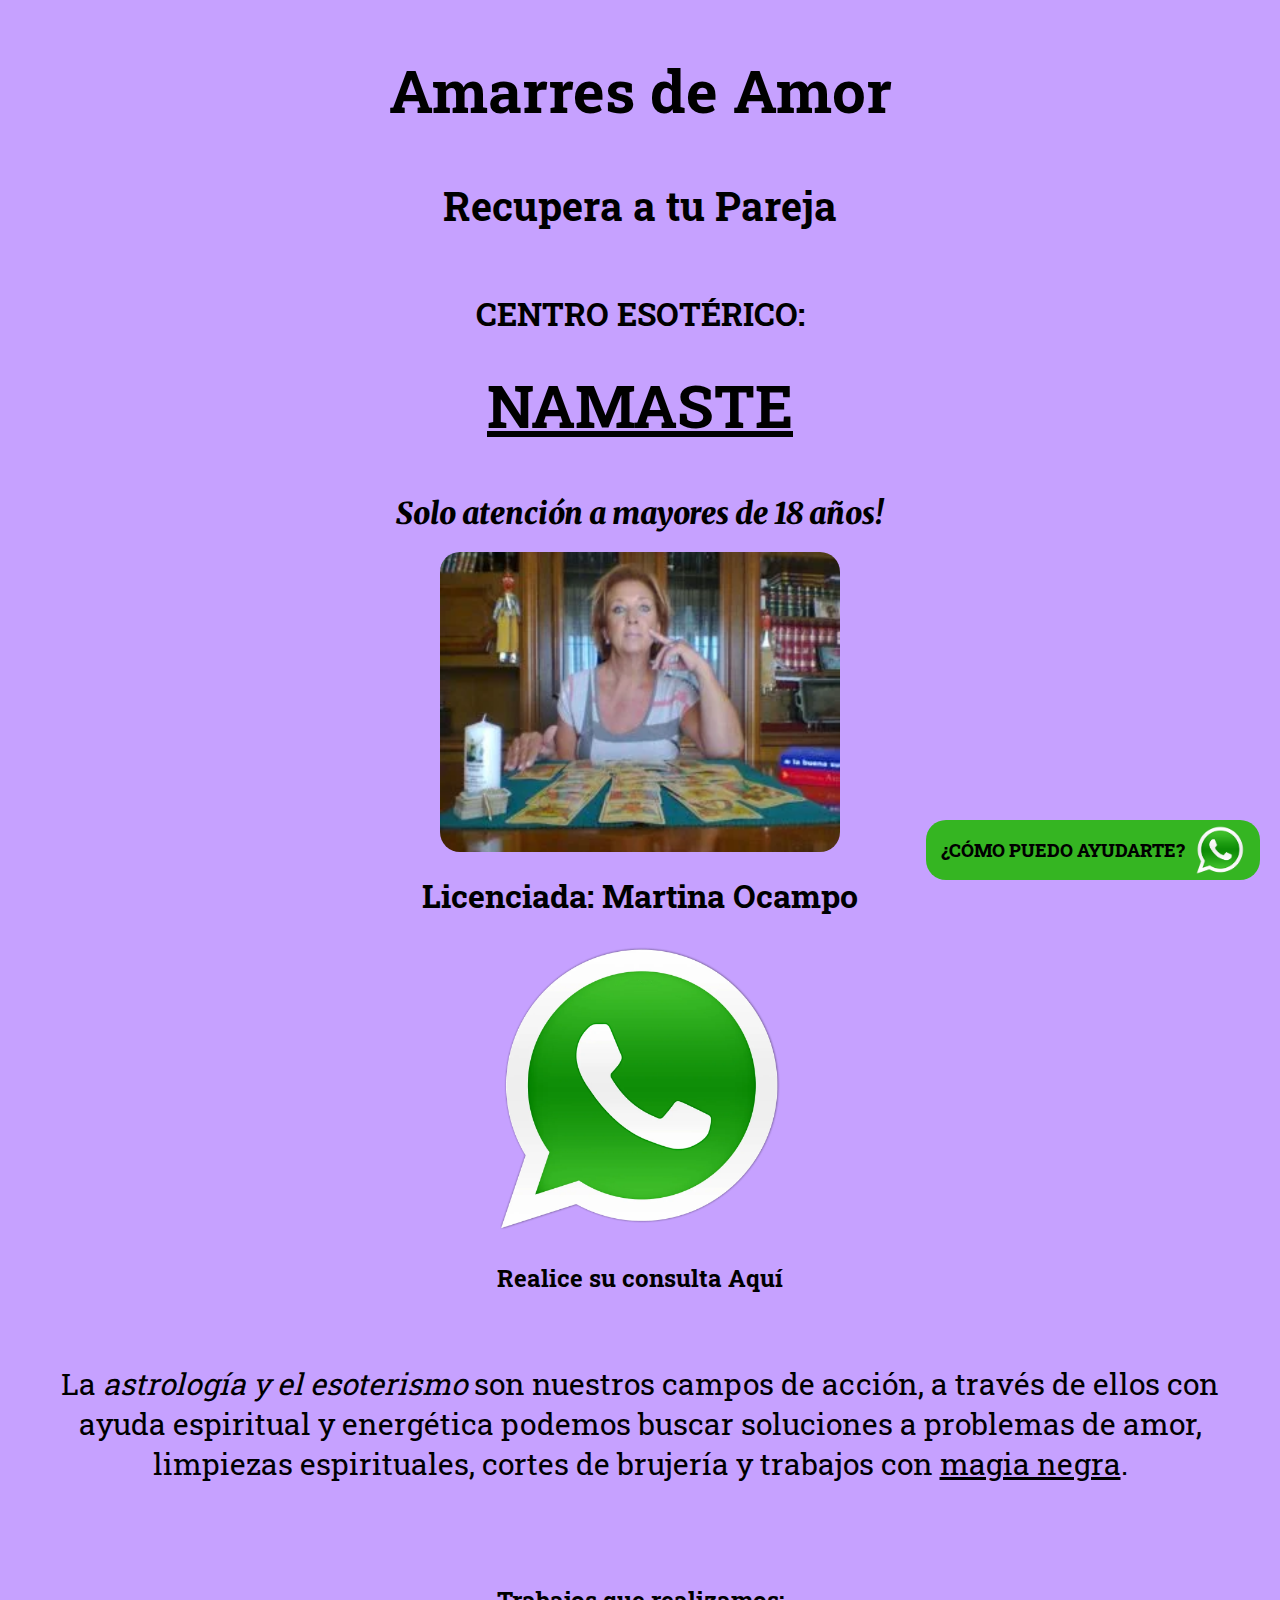
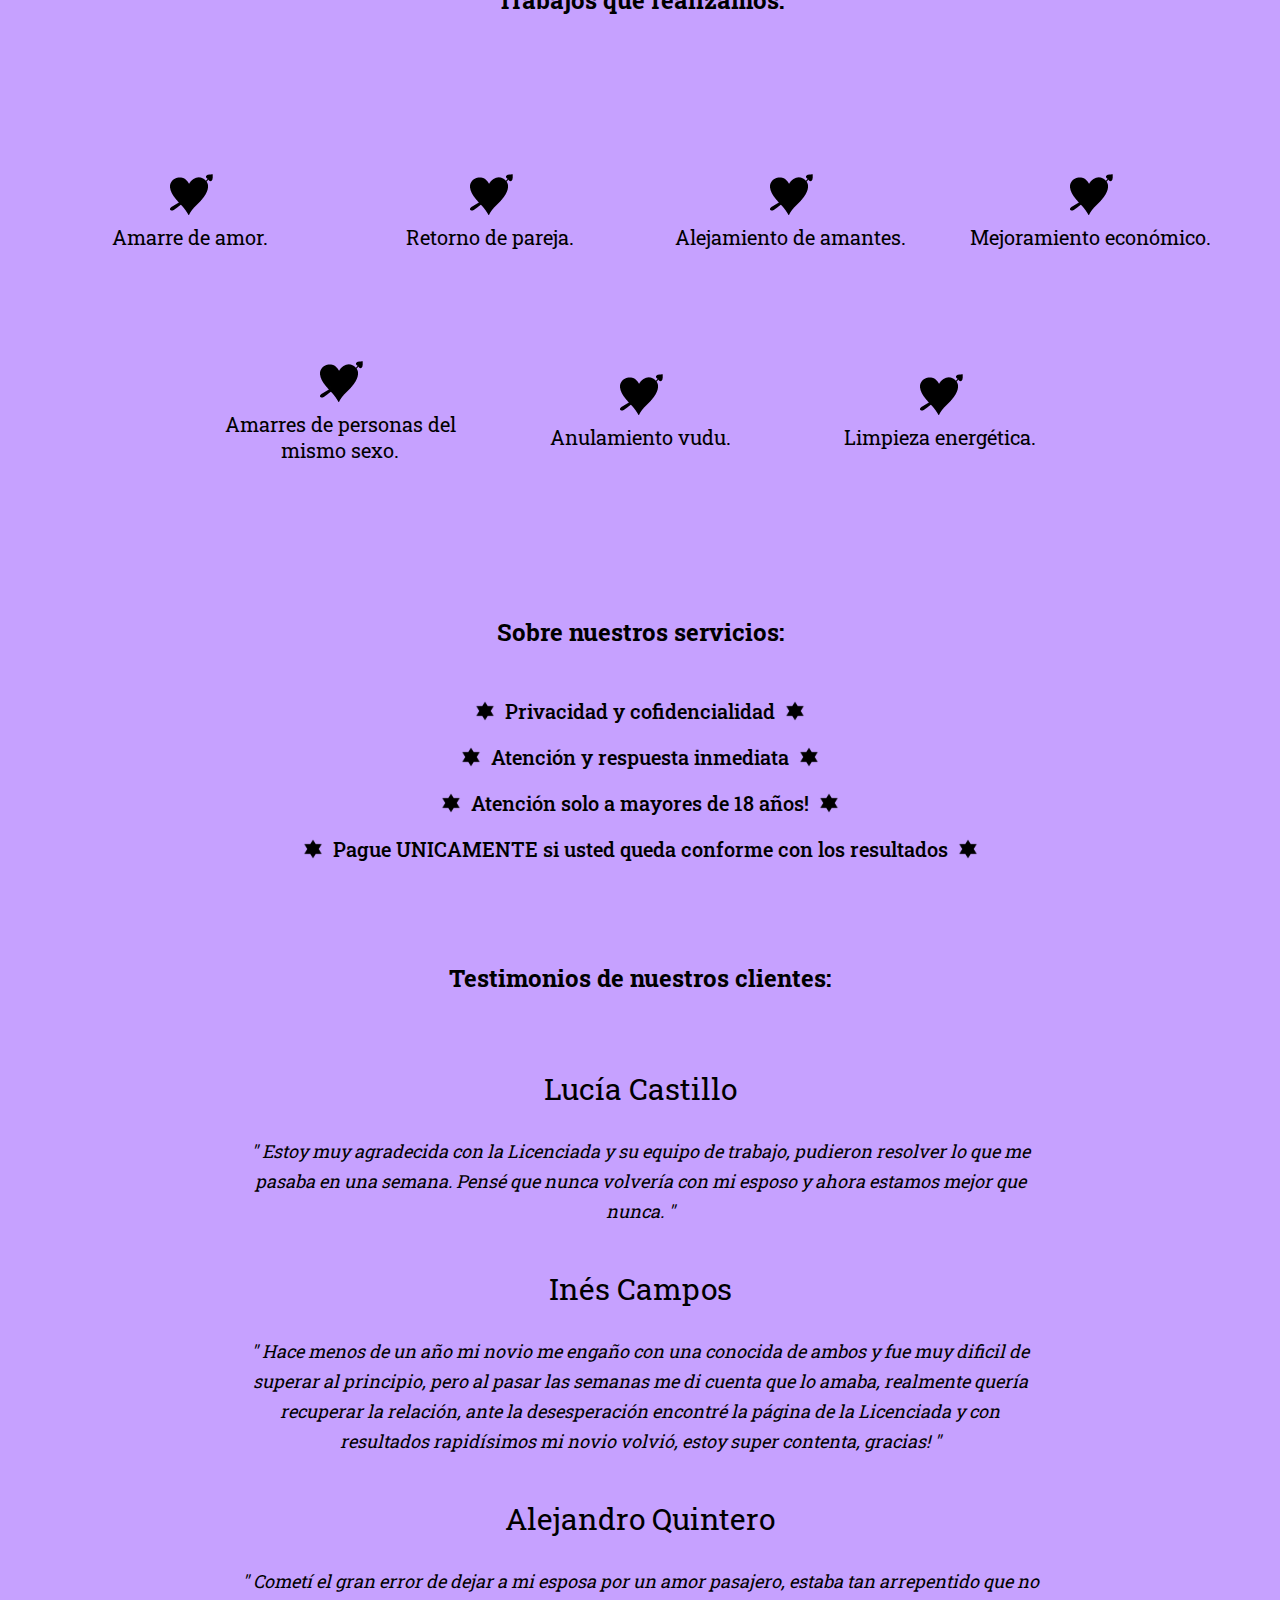
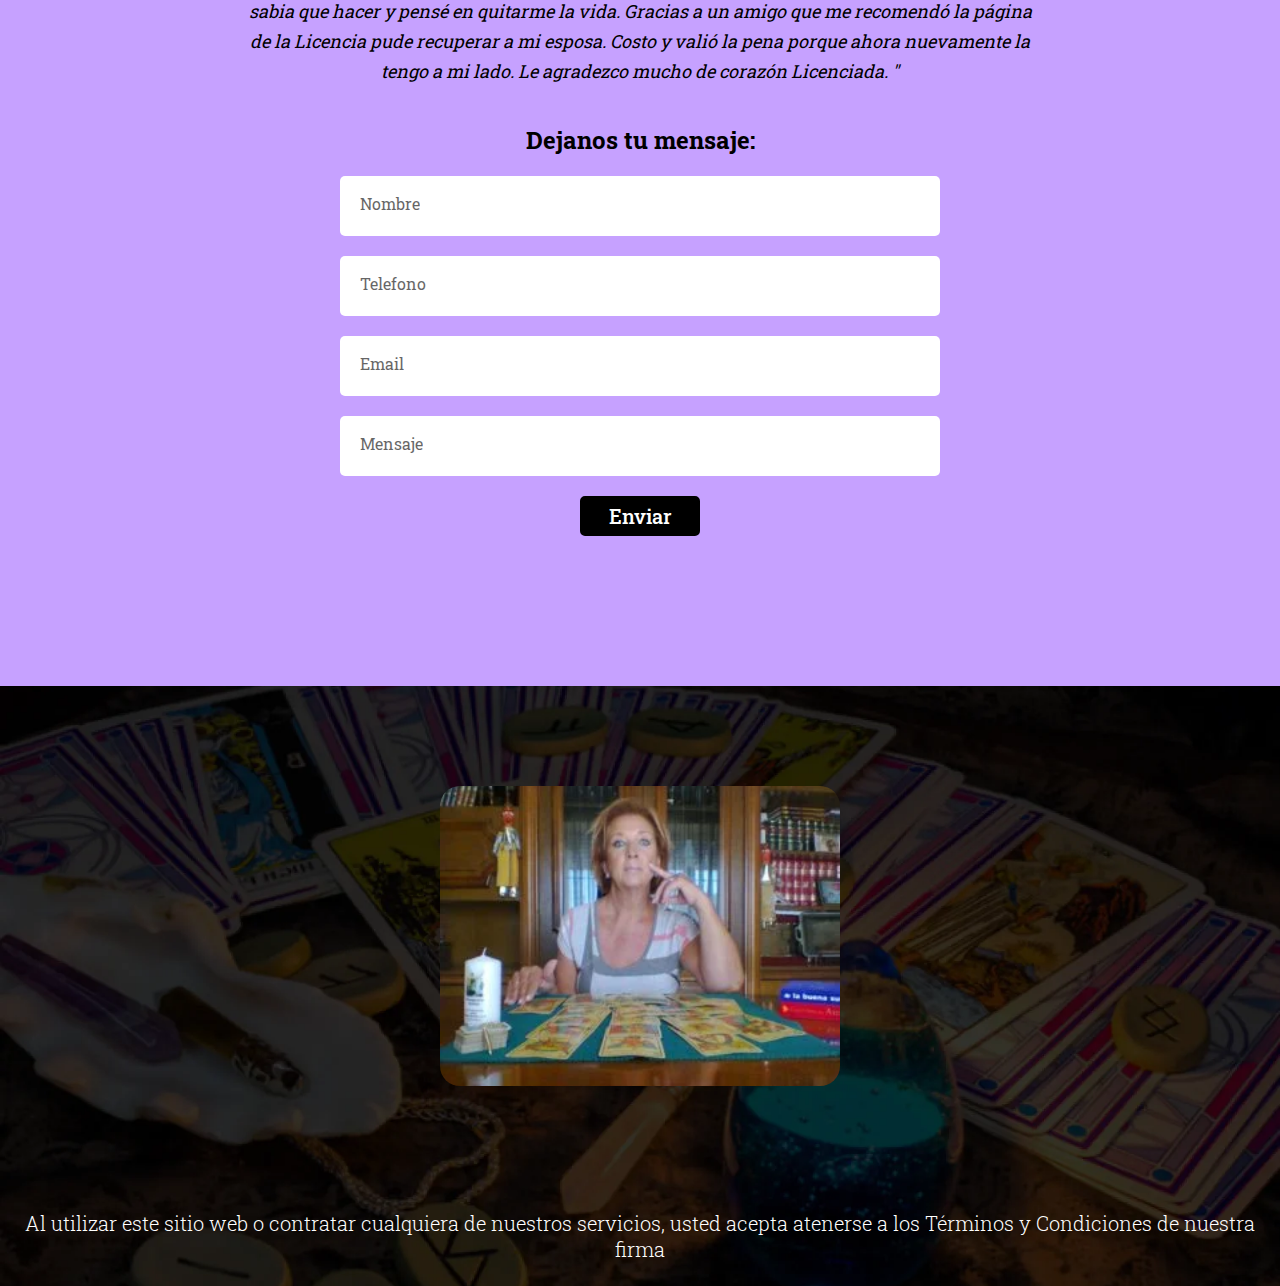
<file: index.html>
<!DOCTYPE html>
<html lang="en">
<head>
    <meta charset="UTF-8">
    <meta http-equiv="X-UA-Compatible" content="IE=edge">
    <meta name="viewport" content="width=device-width, initial-scale=1.0">
    <link rel="icon" href="./assets/corazon.ico">
    <link rel="stylesheet" href="./styles/styles.css">
    <link rel="preconnect" href="https://fonts.googleapis.com">
    <link rel="preconnect" href="https://fonts.gstatic.com" crossorigin>
    <link rel="preconnect" href="https://fonts.googleapis.com">
    <link rel="preconnect" href="https://fonts.gstatic.com" crossorigin>
    <link
        href="https://fonts.googleapis.com/css2?family=Merriweather:ital,wght@0,300;0,400;0,700;0,900;1,300;1,400;1,700;1,900&display=swap"
        rel="stylesheet">
    <link href="https://fonts.googleapis.com/css2?family=Roboto+Slab:wght@100;200;300;400;500;600;700;800;900&display=swap"
        rel="stylesheet">
    <title>Recupera tu Felicidad: Amarres de Amor</title>
    <meta property="og:description"
        content="Licenciada Martina Ocampo te ayudara a solucionar todos tus problemas. Vidente natural y tarotista.">

</head>
<body>

    <div class="wp-fixed">
        <a class="linkWp" target="_blank">
            <span>¿CÓMO PUEDO AYUDARTE?</span>
            <img src="./assets/wpp.webp" alt="WHATSAPP LOGO IMAGEN">
        </a>
    </div>

    <div class="title first-title">
        <h1>Amarres de Amor</h1>
    </div>

    
    <h2 class="recupera">Recupera a tu Pareja</h2>

    <h1 class="lic">CENTRO ESOTÉRICO:</h1>
    <h1 class="lic namaste">NAMASTE</h1>
    <span class="mayores">Solo atención a mayores de 18 años!</span>

    <div class="first-bg-container">
        <div class="first-bg">
            <img class="tarotista" src="./assets/tarotista.webp" alt="TAROTISTA MAGIA">
        </div>
    </div>

    <h1 class="lic">Licenciada: Martina Ocampo</h1>

    <article class="consulta">
        <a class="linkWp" target="_blank">
            <img src="./assets/wpp.webp" alt="WHATSAPP LOGO">
        </a>
        <h2>Realice su consulta Aquí</h2>
    </article>

    <article class="title-astro">
        <p>
            La <i>astrología y el esoterismo</i> son nuestros campos de acción, a través de ellos con ayuda espiritual y energética podemos
            buscar soluciones a problemas de amor, limpiezas espirituales, cortes de brujería y trabajos con <u>magia negra</u>.
        </p>
    </article>

    <article class="trabajos">
        <h2 class="title">Trabajos que realizamos:</h2>
        <ul>
            <li><img src="./assets/corazonnegro.webp" alt="CORAZON NEGRO LOGO"> Amarre de amor.</li>
            <li><img src="./assets/corazonnegro.webp" alt="CORAZON NEGRO LOGO"> Retorno de pareja.</li>
            <li><img src="./assets/corazonnegro.webp" alt="CORAZON NEGRO LOGO"> Alejamiento de amantes.</li>
            <li><img src="./assets/corazonnegro.webp" alt="CORAZON NEGRO LOGO"> Mejoramiento económico.</li>
            <li><img src="./assets/corazonnegro.webp" alt="CORAZON NEGRO LOGO"> Amarres de personas del mismo sexo.</li>
            <li><img src="./assets/corazonnegro.webp" alt="CORAZON NEGRO LOGO"> Anulamiento vudu.</li>
            <li><img src="./assets/corazonnegro.webp" alt="CORAZON NEGRO LOGO"> Limpieza energética.</li>
        </ul>
    </article>

    <article class="servicios">
        <h2 class="title">Sobre nuestros servicios:</h2>
        <ul>
            <li><img src="./assets/flechanegra.png" alt="FLECHA NEGRA"> Privacidad y cofidencialidad <img src="./assets/flechanegra.png" alt="FLECHA NEGRA"></li>
            <li><img src="./assets/flechanegra.png" alt="FLECHA NEGRA"> Atención y respuesta inmediata <img src="./assets/flechanegra.png" alt="FLECHA NEGRA"></li>
            <li><img src="./assets/flechanegra.png" alt="FLECHA NEGRA"> Atención solo a mayores de 18 años! <img src="./assets/flechanegra.png" alt="FLECHA NEGRA"></li>
            <li><img src="./assets/flechanegra.png" alt="FLECHA NEGRA"> Pague UNICAMENTE si usted queda conforme con los resultados <img src="./assets/flechanegra.png" alt="FLECHA NEGRA"></li>
        </ul>
    </article>

    <div class="servicios testimonios">
        <h2 class="title">Testimonios de nuestros clientes:</h2>
        <ul>
            <li>
                <h2 class="nombre">Lucía Castillo</h2>
                <p class="desc">" Estoy muy agradecida con la Licenciada y su equipo de trabajo, pudieron resolver lo que me pasaba en una semana. Pensé que
                nunca volvería con mi esposo y ahora estamos mejor que nunca. "</p>
                <span class="fecha"></span>
            </li>
            <li>
                <h2 class="nombre">Inés Campos</h2>
                <p class="desc">" Hace menos de un año mi novio me engaño con una conocida de ambos y fue muy dificil de superar al principio, pero al pasar las
                semanas me di cuenta que lo amaba, realmente quería recuperar la relación, ante la desesperación encontré la página de la Licenciada
                y con resultados rapidísimos mi novio volvió, estoy super contenta, gracias! "</p>
                <span class="fecha"></span>
            </li>
            <li>
                <h2 class="nombre">Alejandro Quintero</h2>
                <p class="desc">" Cometí el gran error de dejar a mi esposa por un amor pasajero, estaba tan arrepentido que no sabia que hacer y pensé en
                quitarme la vida. Gracias a un amigo que me recomendó la página de la Licencia pude recuperar a mi esposa.
                Costo y valió la pena porque ahora nuevamente la tengo a mi lado. Le agradezco mucho de corazón Licenciada. "</p>
                <span class="fecha"></span>
            </li>
        </ul>
    </div>

        
    <div class="form-container">
        <h2>Dejanos tu mensaje:</h2>
        <form action="">
            <input type="text" placeholder="Nombre">
            <input type="text" placeholder="Telefono">
            <input type="email" placeholder="Email">
            <input type="text" placeholder="Mensaje">
            <button type="submit">Enviar</button>
        </form>        
    </div>


    <div class="footer">
        <img class="tarotista" src="./assets/tarotista.webp" alt="FOTO TAROTISTA MUJER">
        <h1>Al utilizar este sitio web o contratar cualquiera de nuestros servicios, usted acepta atenerse a los <a href="/recuperandolafelicidad/terminos">Términos y
        Condiciones</a> de nuestra firma</h1>
    </div>

    <script>
        const json = fetch('./numero.json')
        .then(json => json.json())
        .then((numero) => {
            let links = document.querySelectorAll('.linkWp')
            let linksArray = Array.from(links)
            linksArray.forEach(link => {
                link.setAttribute("href", `https://api.whatsapp.com/send?phone=${numero.numero}`) 
            })
        })
    </script>

</body>
</html>
</file>
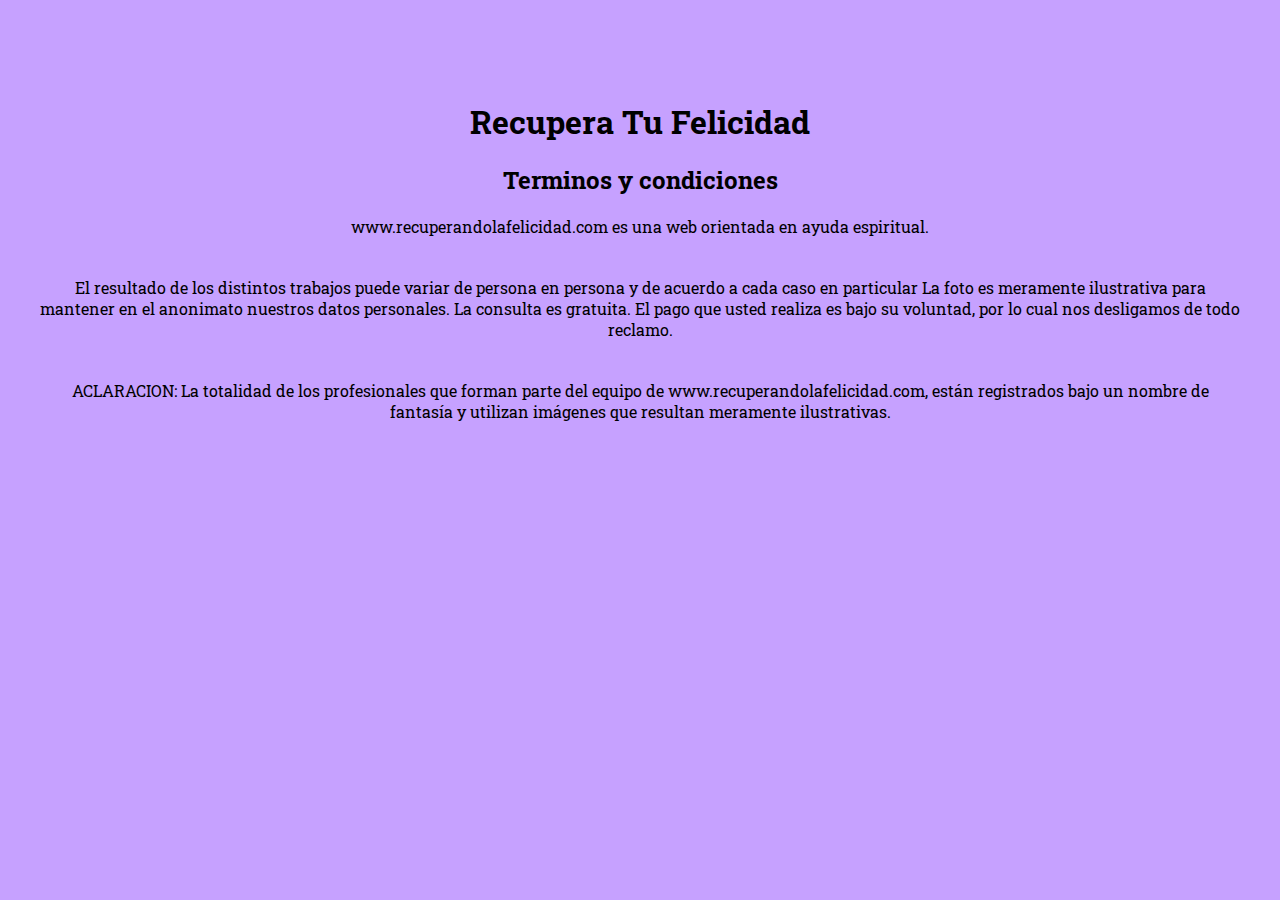
<file: terminos/index.html>
<!DOCTYPE html>
<html lang="en">

<head>
    <meta charset="UTF-8">
    <meta http-equiv="X-UA-Compatible" content="IE=edge">
    <meta name="viewport" content="width=device-width, initial-scale=1.0">
    <link rel="icon" href="./assets/corazon.ico">
    <link rel="stylesheet" href="../styles/styles.css">
    <link rel="stylesheet" href="../styles/terminos.css">
    <link rel="preconnect" href="https://fonts.googleapis.com">
    <link rel="preconnect" href="https://fonts.gstatic.com" crossorigin>
    <link rel="preconnect" href="https://fonts.googleapis.com">
    <link rel="preconnect" href="https://fonts.gstatic.com" crossorigin>
    <link
        href="https://fonts.googleapis.com/css2?family=Merriweather:ital,wght@0,300;0,400;0,700;0,900;1,300;1,400;1,700;1,900&display=swap"
        rel="stylesheet">
    <link
        href="https://fonts.googleapis.com/css2?family=Roboto+Slab:wght@100;200;300;400;500;600;700;800;900&display=swap"
        rel="stylesheet">
    <title>Recupera tu Felicidad</title>
</head>

<body>
    
    <div class="container">
        <h1>Recupera Tu Felicidad</h1>
        <h2>Terminos y condiciones</h2>
        <span><a href="https://recuperandolafelicidad.com">www.recuperandolafelicidad.com</a> es una web orientada en ayuda espiritual.</span>
        <p class="term">El resultado de los distintos trabajos puede variar de persona en persona y de acuerdo a cada caso en particular
        La foto es meramente ilustrativa para mantener en el anonimato nuestros datos personales.
        La consulta es gratuita. El pago que usted realiza es bajo su voluntad, por lo cual nos desligamos de todo reclamo.</p>
        <p class="term">ACLARACION: La totalidad de los profesionales que forman parte del equipo de <a href="https://recuperandolafelicidad.com">www.recuperandolafelicidad.com</a>, están
        registrados bajo un nombre de fantasía y utilizan imágenes que resultan meramente ilustrativas.</p>
    </div>

</body>

</html>
</file>
<file: styles/styles.css>
body {
    background-color: #c6a1ff;
    font-family: 'Roboto Slab', serif;
    /* font-family: 'Merriweather', serif */;
    margin: 0;
    padding: 0;
    text-align: center;
}

.first-title h1 {
    font-size: clamp(30px, 8vw, 60px)  !important;
    margin: 0;
}

.recupera {
    position: relative;
    font-size: clamp(20px, 6vw, 40px);
    margin-bottom: 60px;
}

.namaste {
    font-size: clamp(30px, 8vw, 60px)  !important;
    text-decoration: underline;
    position: relative;
    bottom: 10px;
}

.wp-fixed {
    position: fixed;
    bottom: 20px;
    right: 20px;
}

.wp-fixed a {
    display: flex;
    align-items: center;
    justify-content: center;
    background-color: #35b522;
    border-radius: 20px;
    padding: 5px 15px;
}

.wp-fixed a span {
    font-weight: 800;
    margin-right: 10px;
    font-size: 18px;
}

.wp-fixed img {
    width: 50px;
}

ul {
    padding: 0;
}

a {
    text-decoration: none;
    color: inherit;
} 

.lic {
    text-align: center;
}

.title {
    display: flex;
    justify-content: center;
    align-items: center;
    margin: 50px 0px;
}

.title h1 {
    font-weight: 700 ;
}

.title img {
    width: 50px;
    height: 50px;
    margin-left: 10px;
} 

.first-bg-container {
    display: flex;
    justify-content: center;
}

.first-bg {
    width: 400px;
    height: 300px;
    border-radius: 20px;
    overflow: hidden;
}

.first-bg img {
    transition: .3s ease;
    width: 100%;
    height: 100%;
}

.first-bg .tarotista:hover {
    transform: scale(1.1);
}

.consulta {
    margin: auto;
    display: flex;
    flex-direction: column;
    align-items: center;
}

.consulta img  {
    width: 300px;
}

.consulta h1 {
    margin: 50px 0px;
}

.mayores {
    display: block;
    font-family: 'Merriweather', serif;
    margin-top: 20px;
    font-size: clamp(20px, 4vw, 30px) !important;
    font-style: italic;
    margin: 20px 0px;
    font-weight: 1000;
}

.title-astro {
    max-width: 1200px;
    margin: 50px auto;
    line-height: 40px;
    text-align: center;
    font-size: 30px;
    font-weight: 400;
}

.trabajos .title {
    margin: 100px 0px;
}

.trabajos ul {
    max-width: 1200px;
    margin: auto;
    display: flex;
    flex-wrap: wrap;
    justify-content: center;
    align-items: center;
    height: 400px;
}

.trabajos ul li {
    font-size: 20px;
    list-style-type: none;
    width: 300px;
    display: flex;
    flex-direction: column;
    align-items: center;
    text-align: center;
}

.trabajos img {
    width: 50px;
    margin-bottom: 5px;
}

.servicios {
    max-width: 1200px;
    margin: auto;
}

.servicios .title {
    margin: 100px 0px 50px 0px;
}

.servicios ul li {
    list-style-type: none;
    font-size: 20px;
    font-weight: 500;
    display: flex;
    align-items: center;
    justify-content: center;
    margin-bottom: 20px;
}

.servicios ul img {
    width: 20px;
    margin: 0px 10px;
}

.testimonios ul li {
    display: flex;
    flex-direction: column;
    max-width: 800px;
    margin: auto;
}

.testimonios ul li .nombre {
    font-weight: 400;
    margin-bottom: 10px;
}

.testimonios ul li .desc {
    font-size: 18px;
    font-weight: 400;
    font-style: italic;
    text-align: center;
    line-height: 30px;
}

.form-container {
    margin: auto;
    max-width: 600px;
}

.form-container h1 {
    text-align: center;
    margin: 100px auto 50px auto;
}

.form-container form {
    display: flex;
    flex-direction: column;
}

.form-container form input, .form-container form textarea {
    margin-bottom: 20px;
    border: none;
    resize: none;
    height: 60px;
    padding: 0px 20px;
    border-radius: 5px;
}

.form-container form input::placeholder {
    color: #000;
    font-family: 'Roboto Slab', serif;
    opacity: .6;
    font-size: 16px;
}

.form-container form button {
    width: 120px;
    height: 40px;
    border: 2px solid black;
    border-radius: 5px;
    background: #000;
    margin: auto;

    font-family: 'Roboto Slab', serif;
    font-weight: 500;
    font-size: 20px;
    color: #fff;
}

.form-container form button:hover {
    cursor: pointer;
}

.footer {
    margin-top: 150px;
    background-image: url("../assets/tarot2.webp");
    width: 100%;
    height: 600px;
    background-color: #fff;
    background-size: cover;
    background-position: center;
    position: relative;
}

.footer img {
    position: absolute;
    width: 400px;
    border-radius: 20px;
    left: 50%;
    margin-left: -200px;
    top: 100px;
}

.footer h1 {
    color: white;
    font-weight: 300;
    font-size: 20px;
    position: absolute;
    bottom: 10px;
    text-align: center;
    width: 100%;
}

@media screen and (max-width: 1000px) {

    .title {
        margin-bottom: 20px;
    }

    .title h1 {
        font-size: 20px;
    }

    .lic {
        font-size: 24px;
    }

    .consulta h1 {
        font-size: 30px;
    }

    .consulta img {
        width: 150px;
    }

    .title-astro {
        padding: 0px 20px;
        font-size: 20px;
        line-height: 30px;
        margin-bottom: 0px;
    }

    .trabajos .title {
        margin: 50px 0px;
    }

    .trabajos ul {
        height: 300px;
    }
    
    .trabajos ul li img {
        width: 30px;
        margin: 0px 10px 0px 0px;
    }

    .trabajos ul li {
        flex-direction: row;
        text-align: start;
    }
    
    .trabajos ul {
        padding: 0px;
    }

    .servicios .title {
        margin: 50px 0px;
        font-size: 30px;
    }

    .servicios ul li {
        font-size: 14px;
    }

    .servicios ul li img {
        width: 20px;
    }

    .testimonios ul li .desc {
        font-size: 14px;
        line-height: 30px;
        padding: 0px 20px;
    }

    .form-container .title {
        margin-top: 50px;
    }

    form {
        padding: 0px 20px;
    }

    .footer img {
        width: 300px;
        margin-left: -150px;
    }

}
</file>
<file: styles/terminos.css>
.container {
    width: 1200px;
    margin: auto;
    margin-top: 100px;
    text-align: center;
}

.container .term {
    margin: 40px 0px;
}
</file>
